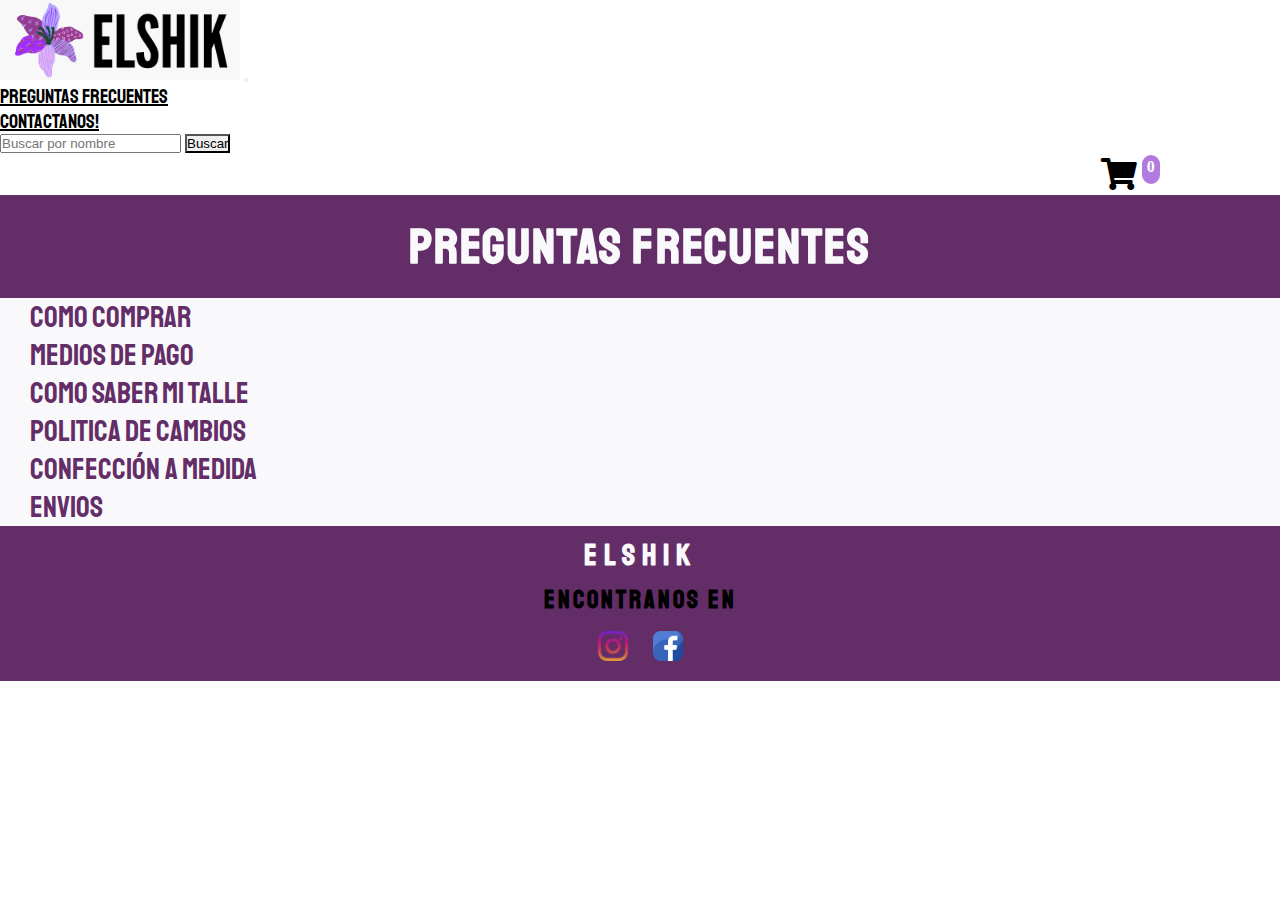
<file: preguntas.html>
<!DOCTYPE html>
<html lang="es">
<head>
    <meta charset="UTF-8" />
    <meta http-equiv="X-UA-Compatible" content="IE=edge" />
    <meta name="viewport" content="width=device-width, initial-scale=1.0" />
    <meta name="keywords" content="patin artistico, indumentaria, pollerin, cubrebotas, deporte, competencia">
    <meta name="description" content="Indumentaria deportiva para patin artistico">
    <link href="https://cdn.jsdelivr.net/npm/bootstrap@5.1.3/dist/css/bootstrap.min.css" rel="stylesheet" integrity="sha384-1BmE4kWBq78iYhFldvKuhfTAU6auU8tT94WrHftjDbrCEXSU1oBoqyl2QvZ6jIW3" crossorigin="anonymous"/>
    <link rel="stylesheet" href="./css/style.css" />
    <link rel="preconnect" href="https://fonts.googleapis.com" />
    <link rel="preconnect" href="https://fonts.gstatic.com" crossorigin />
    <link href="https://fonts.googleapis.com/css2?family=Staatliches&display=swap" rel="stylesheet"/>
    <link rel="stylesheet" href="https://cdn.jsdelivr.net/npm/bootstrap-icons@1.8.1/font/bootstrap-icons.css"/>
    <link rel="stylesheet" href="https://cdnjs.cloudflare.com/ajax/libs/font-awesome/5.15.1/css/all.min.css">
    <title>Elshik - Indumentaria Deportiva</title>
    <title>Document</title>
</head>
<body>
  <header>
    <nav class="navbar navbar-expand-lg bg-light" class="barraMenu">
      <div class="container-fluid">
        <a class="navbar-brand" href="index.html"><img src="./images/ELSHIK.png" alt="logo" width="240px"></a>
        
        <button class="navbar-toggler" type="button" data-bs-toggle="collapse" data-bs-target="#navbarSupportedContent" aria-controls="navbarSupportedContent" aria-expanded="false" aria-label="Toggle navigation">
          <span class="navbar-toggler-icon"></span>
        </button>
        <div class="collapse navbar-collapse" id="navbarSupportedContent">
          <ul class="navbar-nav me-auto mb-2 mb-lg-0">
            <li class="nav-item">
              <a class="nav-link active" aria-current="page" href="./clientes.html">PREGUNTAS FRECUENTES</a>
            </li>
            <li class="nav-item">
              <a class="nav-link" href="./contacto.html">CONTACTANOS!</a>
            </li>
            <form class="d-flex" role="search">
              <input class="form-control me-2" type="search" placeholder="Buscar por nombre" aria-label="Search" id="buscador">
              <button class="btn btn-outline-success" id="buscar">Buscar</button>
              <ul id="resultado"></ul>
            </form>
            <!-- carrito -->
        
          </ul>
        </div>
      </div>
      <div class="cart-modal-overlay">
        <div class="cart-modal">
          <i id="close-btn" class="fas fa-times"></i>
          <h1 class="cart-is-empty">El carrito esta vacio</h1>
            <h1 class="cart-total">Productos Añadidos</h1>
            <div class="product-rows" id="product-rows"></div>
            <div class="total">
            <span class="total-price">$0</span>
            <button class="purchase-btn">COMPRAR</button>
          </div>
        </div>
      </div>
      <!-- solapa del carrito -->
      <a class="cart-btn">
        <i id="cart" class="fas fa-shopping-cart"></i>
        <span class="cart-quantity">0</span>
      </a>
    </nav>
  </header>
    <main>
      <div class="destacado">
      <h2 class="destacados">PREGUNTAS FRECUENTES</h2>
      </div>
      <div class="preguntasFrecuentes">
        <li><a href="#">COMO COMPRAR</a></li>
        <li><a href="#">MEDIOS DE PAGO</a></li>
        <li><a href="#">COMO SABER MI TALLE</a></li>
        <li><a href="#">POLITICA DE CAMBIOS</a></li>
        <li><a href="#">CONFECCIÓN A MEDIDA</a></li>
        <li><a href="#">ENVIOS</a></li>
      </div>
    </main>
    <footer class="footer">
      <h2>ELSHIK</h2>
      <h3>encontranos en</h3>
      <div class="redes">
        <li>
          <a href="https://www.instagram.com" target="_blank"
            ><img src="./images/instagram (1).png" alt="instagram"
          /></a>
        </li>
        <li>
          <a href="https://www.facebook.com" target="_blank"
            ><img src="./images/facebook.png" alt="facebook"
          /></a>
        </li>
      </div>
    </footer>
<script src="formulario.js"></script>
<script src="main.js"></script>

</body>
</html>
</file>
<file: css/style.css>
* {
  margin: 0px;
  padding: 0px;
  box-sizing: border-box; }

.nav-link {
  color: black;
  font-family: "Staatliches", cursive;
  font-size: 20px; }
  .nav-link:hover {
    color: #b17adf; }

.navbar-toggler-icon {
  color: black; }

main {
  background-color: #f9f8fa !important; }

.cart-modal-overlay {
  position: fixed;
  width: 110vw;
  height: 100%;
  z-index: 2;
  transform: translateY(180%);
  transition: .5s ease-out; }

.cart-modal-overlay.open {
  transform: translateY(41%); }

.cart-btn {
  display: flex;
  justify-content: flex-end;
  text-decoration: none; }

#cart {
  display: flex;
  font-size: 2rem;
  color: black;
  cursor: pointer;
  margin: 5px; }
  #cart:hover {
    color: #632d68; }

.cart-quantity {
  color: white;
  background-color: #b17adf;
  padding: .1em .2em;
  position: relative;
  margin: .1em 7.5em .7em 0;
  right: 0;
  border: solid 2px #b17adf;
  border-radius: 15px;
  font-weight: bolder; }

.cart-modal {
  height: 100vh;
  float: inline-start;
  width: 40%;
  background-color: #ecd3dd;
  overflow: scroll;
  overflow-x: hidden; }

#close-btn {
  font-size: 1.5rem;
  float: right;
  margin: .5em 2em 0 0;
  color: white;
  cursor: pointer; }

.product-rows {
  display: grid;
  margin-top: 3em;
  width: 95%;
  margin-left: auto;
  margin-right: auto;
  font-family: 'Poppins', sans-serif;
  font-weight: bold;
  letter-spacing: 1.5px; }

.total {
  text-align: center;
  margin: 2em 0 2em 0;
  /*   display: none; */ }

.cart-total {
  display: flex;
  justify-content: center;
  font-size: 40px;
  letter-spacing: 2px;
  font-family: "Staatliches", cursive;
  color: black;
  margin: 30px 0 0 30px; }

.total-price {
  color: black;
  font-size: 2rem;
  display: block;
  font-family: 'Poppins', sans-serif;
  font-weight: bolder; }

.purchase-btn {
  font-size: 1rem;
  font-weight: bolder;
  background-color: #632d68;
  color: #f9f8fa;
  font-family: 'Poppins', sans-serif;
  letter-spacing: 3px;
  padding: 1em 2em;
  border-radius: 10px;
  outline: none;
  border: none;
  cursor: pointer;
  margin: 2em 0 1em 0; }
  .purchase-btn:hover {
    background-color: #b17adf;
    color: #632d68; }

.container {
  display: grid;
  grid-template-columns: 1fr 1fr 1fr;
  grid-template-rows: 1fr 1fr;
  gap: 40px;
  padding: 40px;
  grid-template-areas: "card01 card02 card03" "card04 card05 card06" "card07 card08 card09"; }

.agregar-carrito {
  font-size: 1rem;
  font-weight: bolder;
  background-color: #632d68;
  color: #f9f8fa;
  padding: 0.2em 0.4em;
  border-radius: 10px;
  outline: none;
  border: none;
  cursor: pointer;
  margin: 2em 0 1em 0; }
  .agregar-carrito:hover {
    color: #632d68;
    background-color: #f9f8fa; }

.cart-image {
  width: 6rem;
  margin: 1em; }

.product-quantity {
  width: 4rem;
  font-size: 1.2rem;
  margin-left: 0.5rem; }

.remove-btn {
  padding: .4em .8em;
  background-color: #632d68;
  color: #f9f8fa;
  outline: none;
  border: #632d68;
  border-radius: 10px;
  cursor: pointer;
  margin-left: 1rem;
  font-weight: bolder;
  font-size: 1rem;
  letter-spacing: 2px; }
  .remove-btn:active {
    transform: translateY(4px); }
  .remove-btn:hover {
    background-color: #b17adf;
    color: #632d68; }

.card h3 {
  font-family: "Staatliches", cursive;
  padding: 20px; }
  .card h3 button {
    background-color: #301f0a;
    color: #f8efd8;
    font-family: "Staatliches", cursive; }

.destacado {
  background-color: #632d68; }

.destacados {
  display: flex;
  justify-content: center;
  align-items: center;
  padding: 20px;
  margin: 0;
  font-family: "Staatliches", cursive;
  font-size: 50px;
  letter-spacing: 2px;
  color: #f9f8fa;
  animation: animate 2s linear infinite; }

@keyframes animate {
  0% {
    opacity: 0; }
  50% {
    opacity: 1; }
  100% {
    opacity: 0; } }

.card-title {
  font-family: "Staatliches", cursive;
  font-size: 28px; }

.card-text {
  font-family: Cambria, Cochin, Georgia, Times, 'Times New Roman', serif;
  margin: 0;
  font-size: 20px; }

.card-img-top:hover {
  transform: scale(1.1);
  transition: 1.5s; }

#buscar {
  color: black;
  border-color: black; }
  #buscar:hover {
    background-color: #b17adf;
    color: #f9f8fa;
    border-color: #f9f8fa;
    font-weight: 500;
    box-shadow: #b17adf; }

.d-flex {
  width: 300px; }

.swal-button {
  background-color: #632d68;
  color: #f9f8fa; }
  .swal-button:hover {
    background-color: #b17adf !important;
    color: #632d68; }

.swal-text {
  font-family: 'Poppins', sans-serif;
  font-size: 20px;
  color: black; }

.card-product {
  font-family: "Staatliches", cursive;
  font-size: 30px;
  padding: 10px; }

.preguntasFrecuentes {
  display: block;
  font-family: "Staatliches", cursive;
  font-size: 30px;
  list-style: none; }
  .preguntasFrecuentes a {
    padding: auto;
    margin: 30px;
    color: #632d68;
    text-decoration: none; }
    .preguntasFrecuentes a:hover {
      color: #b17adf;
      background-color: #ffa3da; }

.container2 {
  display: grid;
  grid-gap: 140px;
  padding: 20px 10px 69px 30px;
  grid-template-columns: 220px 220px 220px;
  background-color: #f9f8fa;
  grid-template-areas: "consulta consulta formulario" "consulta consulta formulario"; }

.consulta {
  display: flex;
  align-items: center;
  justify-content: center;
  padding: 20px 60px;
  margin: 0;
  font-size: 40px;
  font-family: "Staatliches", cursive;
  background-color: #f9f8fa;
  grid-area: consulta; }

.formulari {
  background-color: #f9f8fa;
  display: flex;
  justify-content: center;
  grid-area: formulario; }
  .formulari input {
    padding: 5px;
    margin: 10px;
    width: 30vw;
    font-family: "Staatliches", cursive;
    background-color: #ead5d3;
    color: black;
    font-size: 20px; }
  .formulari fieldset {
    padding: 5px;
    font-family: "Staatliches", cursive;
    background-color: #f9f8fa;
    color: #f9f8fa;
    font-size: 20px; }
  .formulari button {
    display: flex;
    justify-content: center;
    align-items: center;
    background-color: #643451;
    color: #f9f8fa;
    font-family: "Staatliches", cursive;
    padding: 9px;
    margin: 10px;
    font-size: 1.5rem; }

.footer {
  display: flex;
  justify-content: center;
  align-items: center;
  flex-direction: column;
  background-color: #632d68;
  color: #f9f8fa;
  justify-content: space-between;
  font-family: 'Staatliches', cursive;
  letter-spacing: 3px; }
  .footer h2 {
    color: #f9f8fa;
    padding: 10px 0;
    letter-spacing: 7px;
    font-size: 30px; }
  .footer h3 {
    color: black;
    font-size: 25px;
    margin: 0; }

.redes li {
  display: inline-block;
  padding: 15px 10px; }
  .redes li img {
    width: 30px; }
    .redes li img:hover {
      transform: scale(0.8);
      transition: all 0.4s; }
</file>
